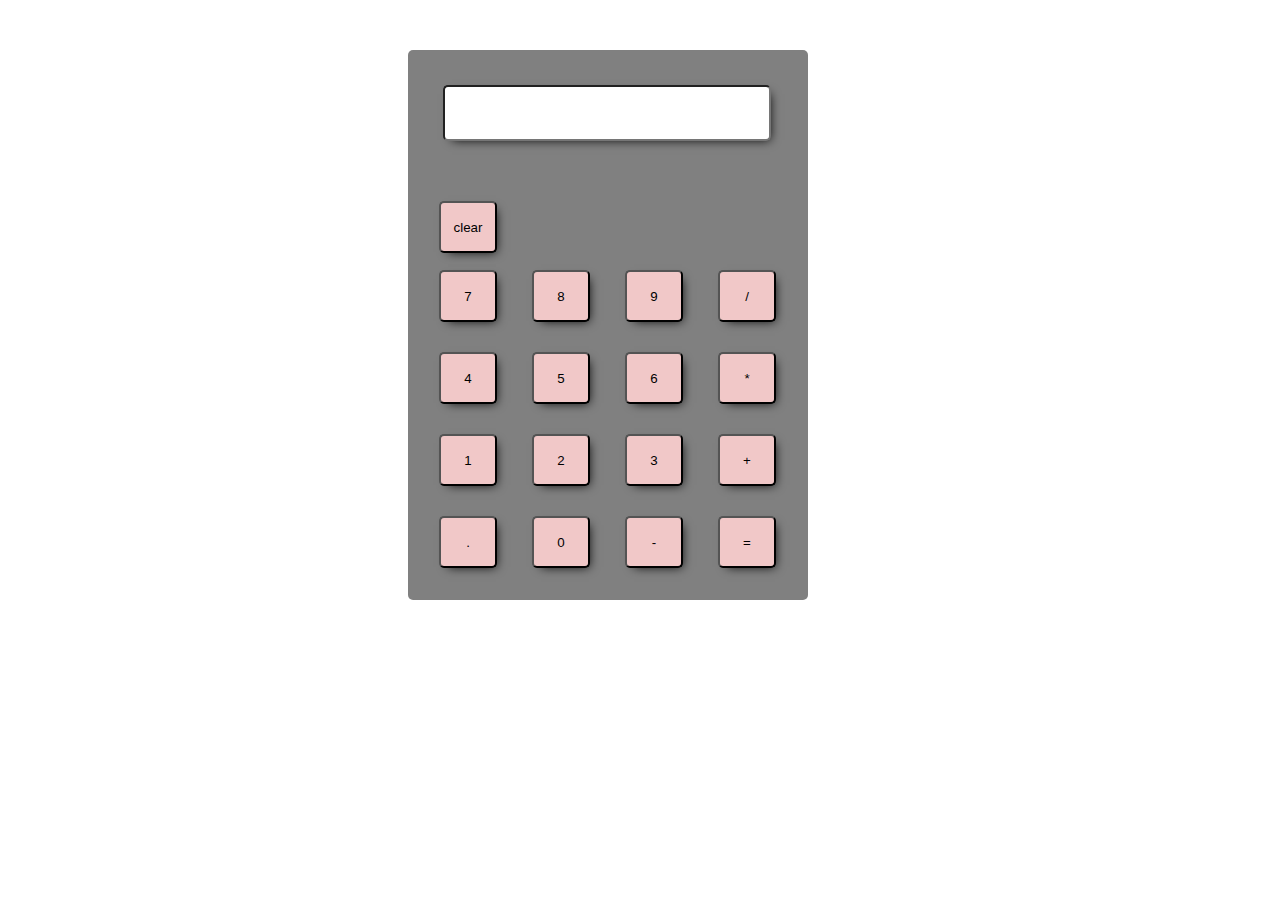
<file: calculator/index.html>
<!DOCTYPE html>
<html lang="en">
<head>
    <meta charset="UTF-8">
    <meta name="viewport" content="width=device-width, initial-scale=1.0">
    <title>calculator</title>
    <link rel="stylesheet" href="style.css" type="text/css">
    <script src="script.js"></script>
</head>
<body>
    <div class="container">
        <div class="cal">
            <div class="output">
                <input type="text" id="screen">
            </div>  
            <div class="button">
                <button class="clr" onclick="btnclear()">clear</button>
                <div class="row" >
                    <button class="btn" onclick="btnclick(7)">7</button>
                    <button class="btn" onclick="btnclick(8)">8</button>
                    <button class="btn" onclick="btnclick(9)">9</button>
                    <button class="btn" onclick="btnclick('/')">/</button>
                </div>
                <div class="row" >
                    <button class="btn" onclick="btnclick(4)">4</button>
                    <button class="btn" onclick="btnclick(5)">5</button>
                    <button class="btn" onclick="btnclick(6)">6</button>
                    <button class="btn" onclick="btnclick('*')">*</button>
                </div>
                <div class="row" >
                    <button class="btn" onclick="btnclick(1)">1</button>
                    <button class="btn" onclick="btnclick(2)">2</button>
                    <button class="btn" onclick="btnclick(3)">3</button>
                    <button class="btn" onclick="btnclick('+')">+</button>
                </div>
                <div class="row" >
                    <button class="btn" onclick="btnclick('.')">.</button>
                    <button class="btn" onclick="btnclick(0)">0</button>
                    <button class="btn" onclick="btnclick('-')">-</button>
                    <button class="btn" onclick="btnequal()">=</button>
                </div>

            </div>         
        </div>
    </div>
</body>
</html>
</file>
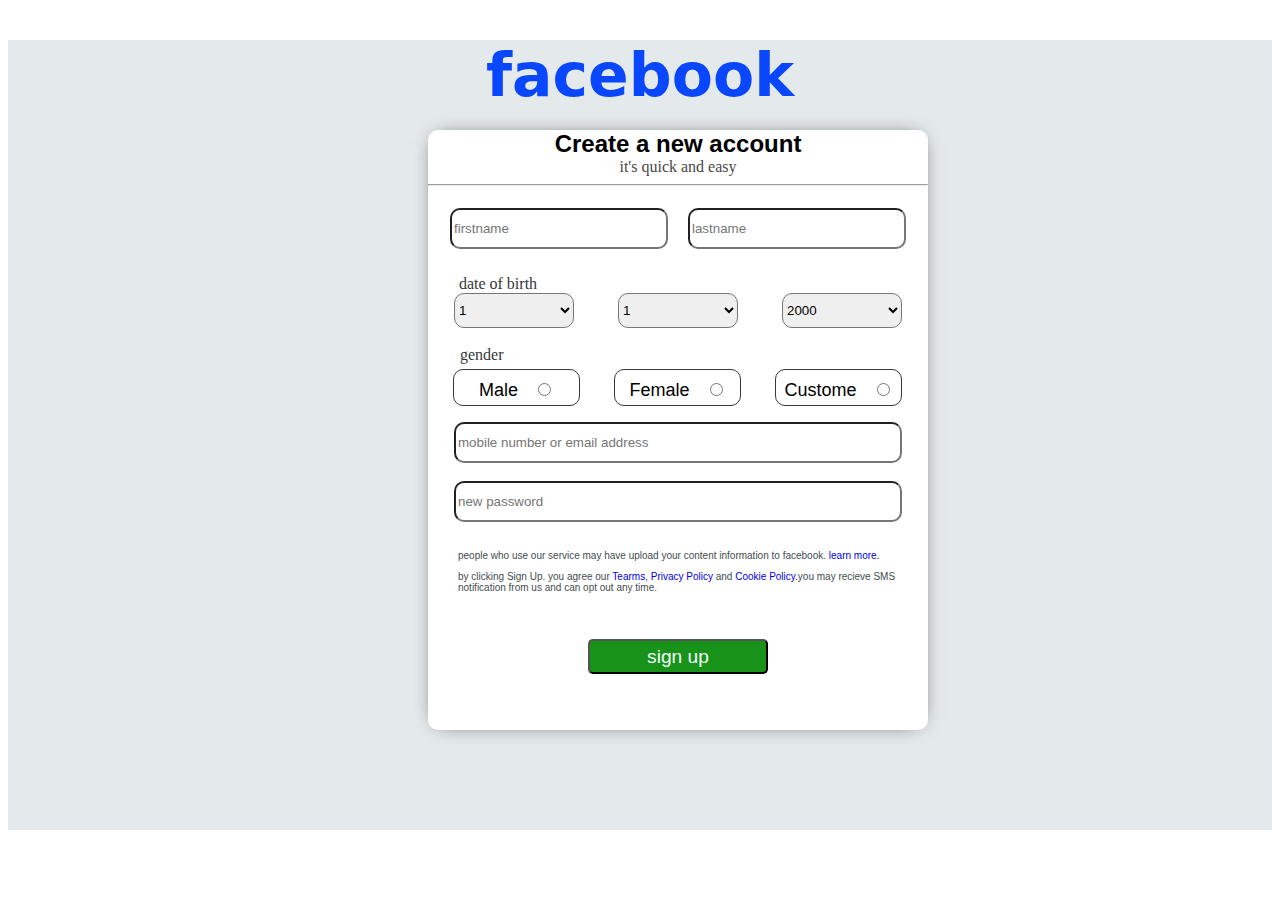
<file: fb_signup_page.html>
<!DOCTYPE html>
<html lang="en">
<head>
    <meta charset="UTF-8">
    <meta name="viewport" content="width=, initial-scale=1.0">
    <title>signup</title>
    <link rel="stylesheet" href="fb.css" type="text/css">
</head>
<body>
    <div class="container">
        <div class="header">
            <h1 style="margin-bottom: 10px;">facebook</h1>
        </div>
        <div class="sub-container">
            <div class="elements">
                <div class="ele-header">
                    <label class="label1">Create a new account</label><br>
                    <label class="label2">it's quick and easy</label><hr>
                </div>
                <div class="form-div">
                    <form class="fom" method="get or post" action="" enctype="text/plain">
                        <input class="txtfeld" type="text" name="firstname" placeholder="firstname">
                        <input class="txtfeld" type="text" name="lastname" placeholder="lastname"><br><br>
                        <div class="label3">
                            <label>date of birth</label>   
                        </div>
                        <select class="select" name="date" id="dob">
                            <option value="">1</option>
                            <option value="">2</option>
                            <option value="">4</option>
                            <option value="">5</option>
                            <option value="">7</option>
                            <option value="">8</option>
                            <option value="">9</option>
                            <option value="">10</option>
                            <option value="">11</option>
                            <option value="">12</option>
                            <option value="">13</option>
                            <option value="">14</option>
                            <option value="">15</option>
                        </select>
                        <select class="select" name="month" id="dob">
                            <option value="">1</option>
                            <option value="">2</option>
                            <option value="">3</option>
                            <option value="">4</option>
                            <option value="">5</option>
                            <option value="">6</option>
                            <option value="">7</option>
                            <option value="">8</option>
                            <option value="">9</option>
                            <option value="">10</option>
                            <option value="">11</option>
                            <option value="">12</option>
                        </select>
                        <select class="select" name="year" id="dob">
                            <option value="">2000</option>
                            <option value="">2001</option>
                            <option value="">2002</option>
                            <option value="">2003</option>
                            <option value="">2004</option>
                            <option value="">2005</option>
                            <option value="">2006</option>
                            <option value="">2007</option>
                            <option value="">2008</option>
                            <option value="">2009</option>
                        </select><br><br>
                        <div class="label4">
                            <label>gender</label> 
                        </div>
                        <div class="rad">
                            <div class="rad1">
                                <label >Male</label><input style="margin-left: 20px;" type="radio" name="gender" id="male" value="male"> 
                            </div>
                            <div class="rad2">
                                <label >Female</label><input style="margin-left: 20px;" type="radio" name="gender" id="female" value="female">
                            </div>
                            <div class="rad3">
                                <label >Custome</label><input style="margin-left: 20px;" type="radio" name="gender" id="custome" value="custome">
                            </div>
                        </div><br>
                        <input style="border-radius: 10px;" class="num" type="text" name="number" placeholder="mobile number or email address"><br><br>
                        <input style="border-radius: 10px;" class="num" type="text" name="pass" placeholder="new password"><br><br>
                        <div class="p_in_form">
                            <p>people who use our service may have upload your content information to facebook. <a class="p_txt_decoration" href="learnmore.html">learn more.</a></p>
                            <p>by clicking Sign Up. you agree our <a class="p_txt_decoration" href="tearms">Tearms</a>, <a class="p_txt_decoration" href="privacy">Privacy Policy</a> and <a class="p_txt_decoration" href="cookie">Cookie Policy.</a>you may recieve SMS notification from us and can opt out any time. </p>
                        </div><br><br>
                        <div style="height: 35px;">
                            <input class="btn" type="submit" value="sign up" name="submit">
                        </div>
                        
                        

                    </form>
                </div>
            </div>
        </div>

    </div>
</body>
</file>
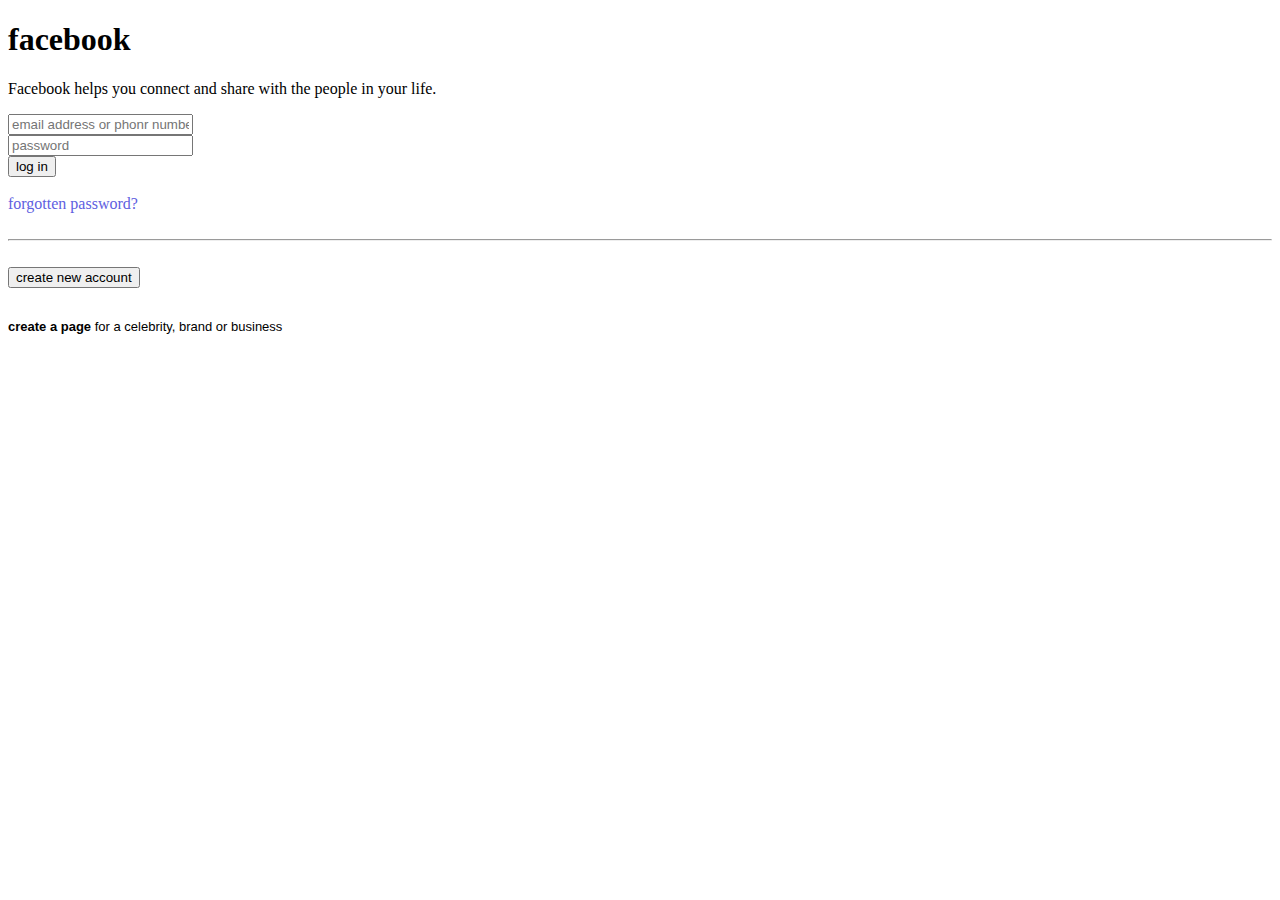
<file: signin.html>
<!DOCTYPE html>
<html lang="en">
<head>
    <meta charset="UTF-8">
    <meta name="viewport" content="width=device-width, initial-scale=1.0">
    <title>signin</title>
    <link rel="stylesheet" href="fb.css" type="text/css">
</head>
<body>
    <div class="in-container">
        <div class="in-left">
            <div class="in-p-h1">
                <h1 class="in-heading">facebook</h1>
                <p class="in-p">Facebook helps you connect and share with the people in your life.</p>
            </div>
            
        </div>
        <div class="in-right">
            <div class="in-form">
                <form method="get or post" action="" enctype="text/plain">
                    <input class="in-txt" type="text" name="email" placeholder="email address or phonr number"><br>
                    <input class="in-txt" type="text" name="password" placeholder="password"><br>
                    <input class="in-login" type="submit" value="log in" name="submit"><br>
                </form><br>
                <a href="forgotpass.html" style="color: rgb(96, 96, 223); text-decoration-line: none;">forgotten password?</a><br><br><hr><br>
                <a href="fb_signup_page.html"><input class="in-crt-btn" type="button" value="create new account" name="create"></a>            
            </div><br>
            <p style="font-family: Verdana, Geneva, Tahoma, sans-serif; font-size: small;"><b>create a page</b> for a celebrity, brand or business</p>
        </div>
    </div>
</body>
</html>
</file>
<file: calculator/style.css>
.cal{
    width: 400px;
    height: 550px;
    background-color: gray;
    margin-left: 400px;
    margin-top: 50px;
    border-radius: 5px;
}
#screen{
    width: 80%;
    height: 50px;
    margin: 35px;
    pointer-events: none;
    border-radius: 5px;
    background-color: #ffffff;
    box-shadow: 4px 4px 10px -5px;
    font-size: xx-large;
    font-family: math;
}
.btn{
    margin-top: 10px;
    width: 58px;
    height: 52px;
    margin-left: 31px;
    border-radius: 5px;
    background-color: #f1c8c8;
    box-shadow: 4px 4px 10px -5px;
}
.row{
    margin-top: 7px;
    height: 75px;
}
.button{
    height: 440px;
}
.clr{
    margin-top: 25px;
    width: 58px;
    height: 52px;
    margin-left: 31px;
    border-radius: 5px;
    background-color: #f1c8c8;
    box-shadow: 4px 4px 10px -5px;
}
</file>
<file: fb.css>
.header{
    text-align: center;
    font-size: 30px;
    font-family: system-ui, -apple-system, BlinkMacSystemFont, 'Segoe UI', Roboto, Oxygen, Ubuntu, Cantarell, 'Open Sans', 'Helvetica Neue', sans-serif;
    color: #0040fff5;
}
.sub-container{
    width: 100%;
    height: 700px;
}
.elements{
    width: 500px;
    height: 600px;
    background-color:rgb(255, 255, 255);
    margin-left: 420px;
    text-align: center;
    margin-top: 20px;
    border-radius: 10px;
    box-shadow: 0px 0px 20px -10px
}
.ele-header{
    height: 60px;
}
.label1{
    font-size: x-large;
    font-family: Verdana, Geneva, Tahoma, sans-serif;
    font-weight: bold;
}
.label2{
    font-weight: lighter;
    color: rgb(73, 71, 71);
}
.form-div{
    margin-top: 10px;
}
.label3{
    width: 100px;
    margin-left: 20px;
    padding-left: 0%;
    color: #363738;
}
.fom{
    border: 2px;
    border-radius: 6px;

}
.select{
    width: 120px; 
    height: 35px; 
    margin-left: 20px;
    margin-right: 20px;
    border-radius: 10px;
}
.label4{
    width: 100px;
    margin-left: 32px;
    text-align: left;
    color: #363738;
}
.radio{
    margin: 20px;
}
.txtfeld{
     width: 210px;
     height: 35px;
     margin: 8px;
     border-radius: 10px;
}
.rad{
    height: 40px;
}
.rad1{
    margin-top: 5px;
    width: 25%;
    height: 25px;
    float: left;
    padding-top: 10px;
    font-size: large;
    font-family: Verdana, Geneva, Tahoma, sans-serif;
    border: 1px solid rgb(56, 56, 56);
    margin-left: 25px;
    border-radius: 10px;
}
.rad2{
        margin-top: 5px;
    width: 25%;
    height: 25px;
    float: left;
    padding-top: 10px;
    font-size: large;
    font-family: Verdana, Geneva, Tahoma, sans-serif;
    border: 1px solid rgb(56, 56, 56);
    margin-left: 34px;
    border-radius: 10px;
}
.rad3{
        margin-top: 5px;
    width: 25%;
    height: 25px;
    float: left;
    padding-top: 10px;
    font-size: large;
    font-family: Verdana, Geneva, Tahoma, sans-serif;
    border: 1px solid rgb(56, 56, 56);
    margin-left: 34px;
    border-radius: 10px;
}
.num{
    height: 35px;
    width: 440px;
}
.p_in_form{
    width: 440px;
    margin-left: 30px;
    text-align: left;
    font-size: x-small;
    font-family: Verdana, Geneva, Tahoma, sans-serif;
    color: #444d4f;
}
.p_txt_decoration{
    text-decoration: none;
}
.btn{
    height: 35px;
    width: 180px;
    background-color: rgb(24, 146, 24);
    color: azure;
    border-radius: 5px;
    font-size: larger;
}
.container{
    background-color: #e4e9eb;
}
</file>
